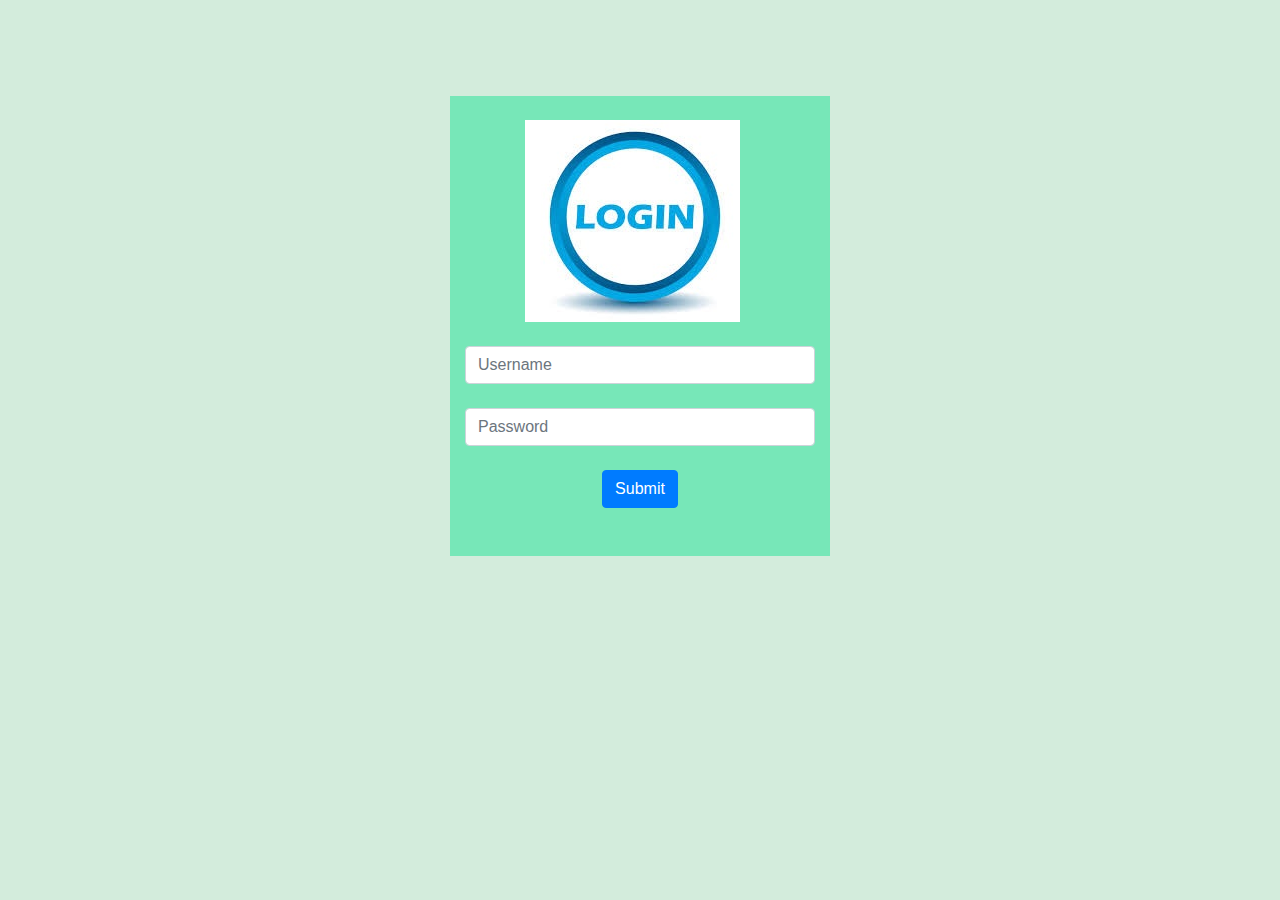
<file: index.html>
<!DOCTYPE html>
<html lang="en">

<head>
    <meta charset="UTF-8">
    <meta name="viewport" content="width=device-width, initial-scale=1.0">
    <title>Login</title>

    <link href="//maxcdn.bootstrapcdn.com/bootstrap/4.0.0/css/bootstrap.min.css" rel="stylesheet" id="bootstrap-css">
    <script src="//maxcdn.bootstrapcdn.com/bootstrap/4.0.0/js/bootstrap.min.js"></script>
    <script src="//cdnjs.cloudflare.com/ajax/libs/jquery/3.2.1/jquery.min.js"></script>

    <link rel="stylesheet" href="style.css">


    <!-- Javascript code -->

    <script>
        function validate() {
            var username = document.getElementById("uname").value;
            var password = document.getElementById("pass").value;

            if (username.trim() == "" || password.trim() == "") {
                alert("Field should not be empty");
                return false;
            }

            if (username == "admin" && password == "admin") {
                return true;
            }

            else {
                alert("username or password is incorrect");
                return false;
            }
        }
    </script>

</head>

<body><br><br><br><br>

    <div class="container">
        <div class="row">
            <div class="col-lg-4 col-md-4 offset-lg-4 offset-md-4" style="background-color: rgb(119, 231, 184);">
                <form onsubmit="return validate()" action="dashboard.html">
                    <div class="form-group my-4">
                        <!-- <h2 style="text-align: center;">Login</h2><br> -->
                        <img style="padding-left: 60px;" src="logo.jpg" alt="Login logo"><br><br>
                        <input type="text" class="form-control" id="uname" placeholder="Username" autocomplete="off">
                    </div>
                    <div class="form-group">
                        <input type="password" class="form-control" id="pass" placeholder="Password" autocomplete="off">
                    </div>
                    <div class="d-flex justify-content-center my-4">
                        <button type="submit" class="btn btn-primary form-button">Submit</button>
                    </div><br>
                </form>
            </div>
        </div>
    </div>

</body>

</html>
</file>
<file: style.css>
body{
    background-color: rgba(102, 187, 134, 0.288);
}


@import url('https://fonts.googleapis.com/css2?family=Poppins:wght@600&display=swap');

  .nav-link {
	
	text-transform: uppercase;
	font-weight: 600;
	border-bottom: 1.5px solid transparent;
	transition: 0.16s all ease-in;
}
  .nav-link:hover {
    border-bottom: 1.5px solid rgb(112, 81, 81);
    margin-left: 20px;
    margin-right: 20px;
  }

*{
    font-family: 'Poppins', sans-serif;
  }
.social-media {
    text-align: center;
    margin-bottom: 20px;
    font-size: 20px;
  }
  .fa-facebook:hover{
    transform: translateY(-5px);
  }
  .fa-instagram:hover{
    transform: translateY(-5px);
  }
  .fa-twitter:hover{
    transform: translateY(-5px);
  }
  .fa-youtube:hover{
    transform: translateY(-5px);
  }
  .fa-twitch:hover{
    transform: translateY(-5px);
  }

  /* Tooltip container */
 .fa-facebook{
  position: relative;
  display: inline-block;
  /* border-bottom: 1px dotted black; If you want dots under the hoverable text */
} 
/* Tooltip text */
.fa-facebook .tooltiptext {
  visibility: hidden;
  /* background-color: green; */
  color: black;
  text-align: center;
  padding: 2px 0;
  border-radius: 6px;
  width: 120px;
  top: 100%;
  left: 50%;
  margin-left: -60px;
  font-size: 10px;
  margin-top: 10px;
 
  /* Position the tooltip text - see examples below! */
  position: absolute;
  z-index: 1;
}

/* Show the tooltip text when you mouse over the tooltip container */
.fa-facebook:hover .tooltiptext {
  visibility: visible;
}

.fa-instagram{
  position: relative;
  display: inline-block;
  /* border-bottom: 1px dotted black; If you want dots under the hoverable text */
} 
/* Tooltip text */
.fa-instagram .tooltiptext {
  visibility: hidden;
  /* background-color: green; */
  color: black;
  text-align: center;
  padding: 2px 0;
  border-radius: 6px;
  width: 120px;
  top: 100%;
  left: 50%;
  margin-left: -60px;
  font-size: 10px;
  margin-top: 10px;
 
  /* Position the tooltip text - see examples below! */
  position: absolute;
  z-index: 1;
}

/* Show the tooltip text when you mouse over the tooltip container */
.fa-instagram:hover .tooltiptext {
  visibility: visible;
}

.fa-twitter{
  position: relative;
  display: inline-block;
  /* border-bottom: 1px dotted black; If you want dots under the hoverable text */
} 
/* Tooltip text */
.fa-twitter .tooltiptext {
  visibility: hidden;
  /* background-color: green; */
  color: black;
  text-align: center;
  padding: 2px 0;
  border-radius: 6px;
  width: 120px;
  top: 100%;
  left: 50%;
  margin-left: -60px;
  font-size: 10px;
  margin-top: 10px;
 
  /* Position the tooltip text - see examples below! */
  position: absolute;
  z-index: 1;
}

/* Show the tooltip text when you mouse over the tooltip container */
.fa-twitter:hover .tooltiptext {
  visibility: visible;
}

.fa-youtube{
  position: relative;
  display: inline-block;
  /* border-bottom: 1px dotted black; If you want dots under the hoverable text */
} 
/* Tooltip text */
.fa-youtube .tooltiptext {
  visibility: hidden;
  /* background-color: green; */
  color: black;
  text-align: center;
  padding: 2px 0;
  border-radius: 6px;
  width: 120px;
  top: 100%;
  left: 50%;
  margin-left: -60px;
  font-size: 10px;
  margin-top: 10px;
 
  /* Position the tooltip text - see examples below! */
  position: absolute;
  z-index: 1;
}

/* Show the tooltip text when you mouse over the tooltip container */
.fa-youtube:hover .tooltiptext {
  visibility: visible;
}

.fa-twitch{
  position: relative;
  display: inline-block;
  /* border-bottom: 1px dotted black; If you want dots under the hoverable text */
} 
/* Tooltip text */
.fa-twitch .tooltiptext {
  visibility: hidden;
  /* background-color: green; */
  color: black;
  text-align: center;
  padding: 2px 0;
  border-radius: 6px;
  width: 120px;
  top: 100%;
  left: 50%;
  margin-left: -60px;
  font-size: 10px;
  margin-top: 10px;
 
  /* Position the tooltip text - see examples below! */
  position: absolute;
  z-index: 1;
}

/* Show the tooltip text when you mouse over the tooltip container */
.fa-twitch:hover .tooltiptext {
  visibility: visible;
}
</file>
